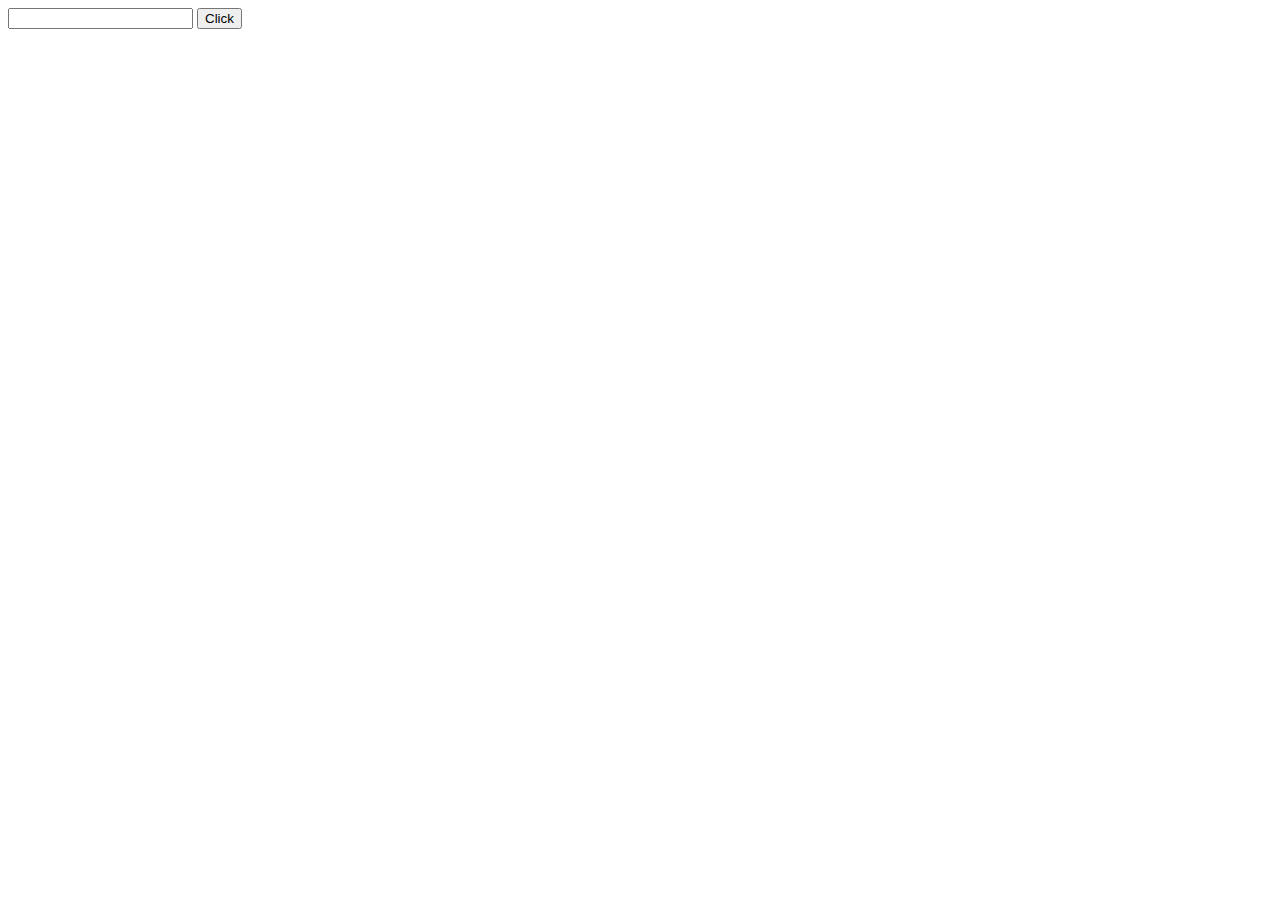
<file: Занятие 10/index.html>
<!DOCTYPE html>
<html lang="en">
<head>
    <meta charset="UTF-8">
    <meta name="viewport" content="width=device-width, initial-scale=1.0">
    <title>DZ10</title>
    <link rel="stylesheet" href="./styles.css">
    <script src="./script.js" defer></script>
</head>
<body>
    <input type="text" id="task">
    <button id="addTaskBtn">Click</button>
    <ul id="list">
    </ul>

    <script type="text/template" id="task-template">
       <div style="background-color:yellow;" class="task">
            {{task_name}} 
            <button class="remove-btn">X</button>
        </div> 
    </script>
</body>
</html>
</file>
<file: Занятие 10/styles.css>
.done {
    background-color: green !important;
    color: white;
}
</file>
